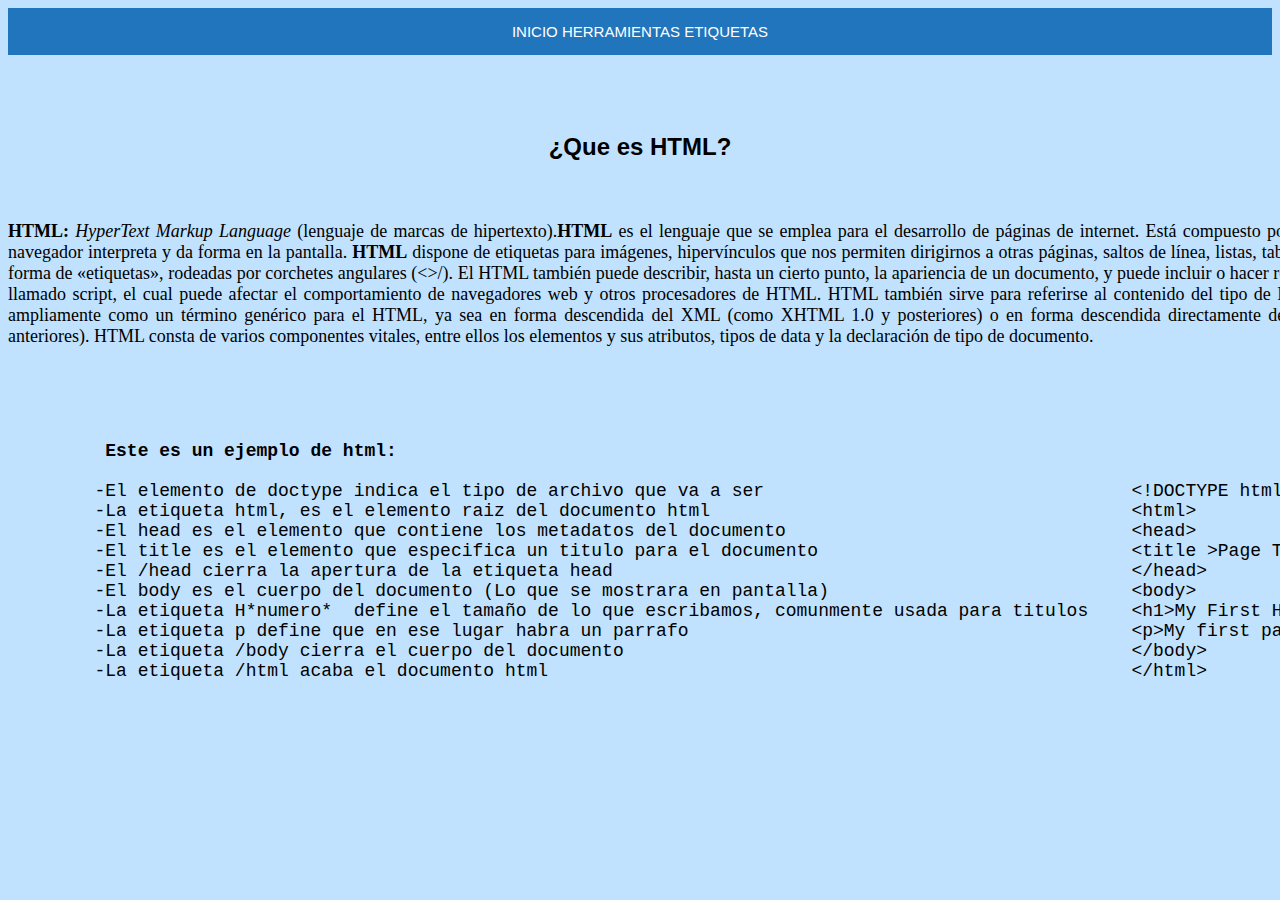
<file: index.html>
<!DOCTYPE html>
<html lang="es">
<head>
<title>AprendeHTML</title>
<meta charset="utf-8">
<meta name="author" content="Cristian Turosu">
<link rel="stylesheet" type="text/css" href="index.css">
</head>
<body class="cuerpo">

<nav class="menu">

	<a class="links" href="index.html">INICIO</a>
	<a class="links" href="herramientas.html">HERRAMIENTAS</a>
	<a class="links" href="etiquetas.html">ETIQUETAS</a>

</nav>
<br><br><br>
<h3 class="titulos">¿Que es HTML?</h3>
<br><br>
	<p class="parrafos">
	
<b>HTML:</b> <i>HyperText Markup Language</i> (lenguaje de marcas de hipertexto).<b>HTML</b> es el lenguaje que se emplea para el desarrollo de páginas de internet.
Está compuesto por una seríe de etiquetas que el navegador interpreta y da forma en la pantalla.
<b>HTML</b> dispone de etiquetas para imágenes, hipervínculos que nos permiten dirigirnos a otras páginas, saltos de línea, listas, tablas, etc.El HTML se escribe en forma de «etiquetas», 
rodeadas por corchetes angulares (&lt;&gt;/). El HTML también puede describir, hasta un cierto punto, la apariencia de un documento,
y puede incluir o hacer referencia a un tipo de programa llamado script, el cual puede afectar el comportamiento de navegadores web y otros procesadores de HTML.
HTML también sirve para referirse al contenido del tipo de MIME text/html o todavía más ampliamente como un término genérico para el HTML, ya sea en forma descendida del XML
(como XHTML 1.0 y posteriores) o en forma descendida directamente de SGML (como HTML 4.01 y anteriores).
HTML consta de varios componentes vitales, entre ellos los elementos y sus atributos, tipos de data y la declaración de tipo de documento.

	</p>
	<br><br><br>
	<pre class="html">
	
	
	 <b>Este es un ejemplo de html:</b>
	 
	-El elemento de doctype indica el tipo de archivo que va a ser					&lt;!DOCTYPE html&gt;
	-La etiqueta html, es el elemento raiz del documento html					&lt;html&gt;
	-El head es el elemento que contiene los metadatos del documento				&lt;head&gt;
	-El title es el elemento que especifica un titulo para el documento				&lt;title &gt;Page Title&lt;/title&gt;	
	-El /head cierra la apertura de la etiqueta head						&lt;/head&gt;
	-El body es el cuerpo del documento (Lo que se mostrara en pantalla)				&lt;body&gt;
	-La etiqueta H*numero*  define el tamaño de lo que escribamos, comunmente usada para titulos	&lt;h1&gt;My First Heading&lt;/h1&gt;
	-La etiqueta p define que en ese lugar habra un parrafo						&lt;p&gt;My first paragraph.&lt;/p&gt;
	-La etiqueta /body cierra el cuerpo del documento						&lt;/body&gt;
	-La etiqueta /html acaba el documento html							&lt;/html&gt;

	</pre>
	
	
	
	

</body>
</html>
</file>
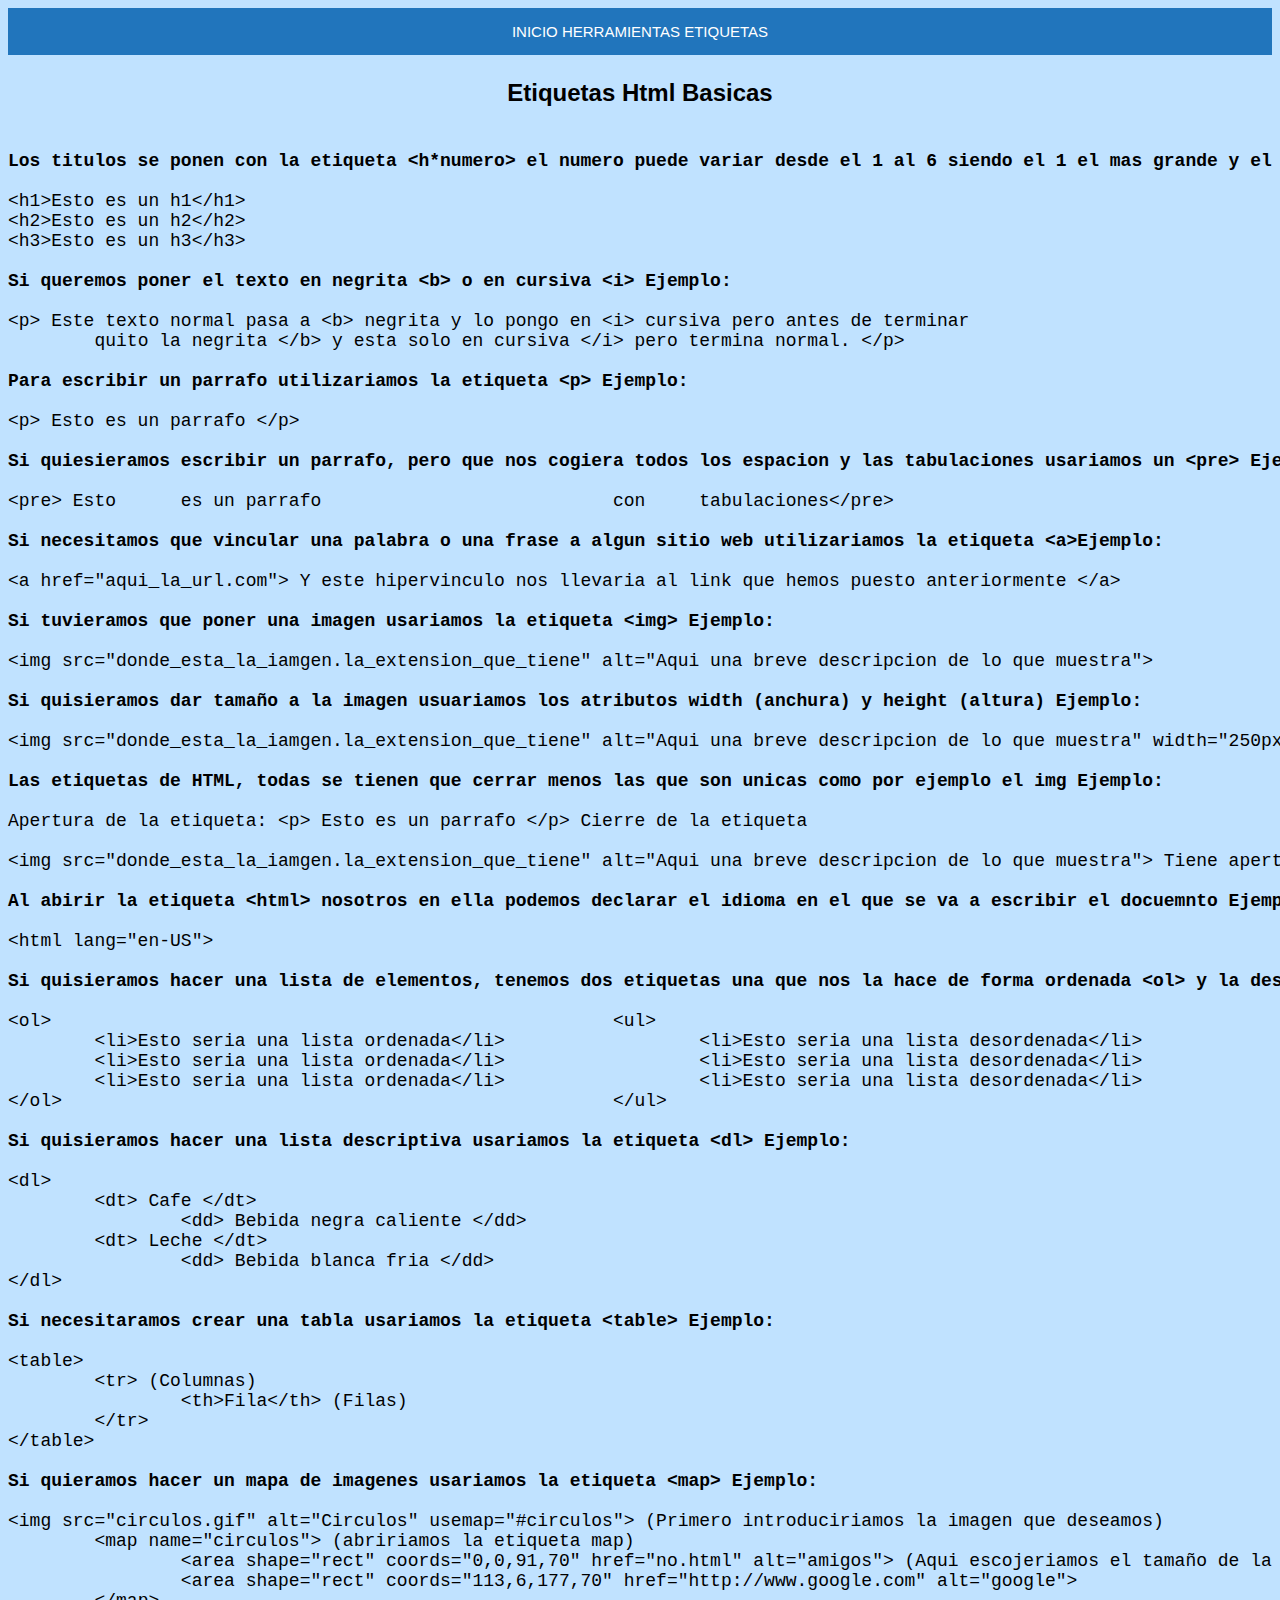
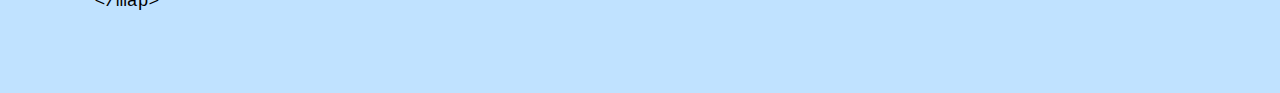
<file: etiquetas.html>
<!DOCTYPE html>
<html lang="es">
<head>
<title>Etiquetas</title>
<meta charset="utf-8">
<meta name="author" content="Cristian Turosu">
<link rel="stylesheet" type="text/css" href="index.css">
</head>
<body class="cuerpo">
<nav class="menu">

	<a class="links" href="index.html">INICIO</a>
	<a class="links" href="herramientas.html">HERRAMIENTAS</a>
	<a class="links" href="etiquetas.html">ETIQUETAS</a>

</nav>

<h3 class="titulos">Etiquetas Html Basicas</h3>
<pre class="html">

<b>Los titulos se ponen con la etiqueta &lt;h*numero&gt; el numero puede variar desde el 1 al 6 siendo el 1 el mas grande y el 6 el mas pequeño Ejemplos:</b>

&lt;h1&gt;Esto es un h1&lt;/h1&gt;
&lt;h2&gt;Esto es un h2&lt;/h2&gt;
&lt;h3&gt;Esto es un h3&lt;/h3&gt;

<b>Si queremos poner el texto en negrita &lt;b&gt; o en cursiva &lt;i&gt; Ejemplo:</b>

&lt;p&gt; Este texto normal pasa a &lt;b&gt; negrita y lo pongo en &lt;i&gt; cursiva pero antes de terminar 
	quito la negrita &lt;/b&gt; y esta solo en cursiva &lt;/i&gt; pero termina normal. &lt;/p&gt;

<b>Para escribir un parrafo utilizariamos la etiqueta &lt;p&gt; Ejemplo:</b>

&lt;p&gt; Esto es un parrafo &lt;/p&gt;

<b>Si quiesieramos escribir un parrafo, pero que nos cogiera todos los espacion y las tabulaciones usariamos un &lt;pre&gt; Ejemplo:</b>

&lt;pre&gt; Esto 	es un parrafo 				con 	tabulaciones&lt;/pre&gt;

<b>Si necesitamos que vincular una palabra o una frase a algun sitio web utilizariamos la etiqueta &lt;a&gt;Ejemplo:</b>

&lt;a href="aqui_la_url.com"&gt; Y este hipervinculo nos llevaria al link que hemos puesto anteriormente &lt;/a&gt;

<b>Si tuvieramos que poner una imagen usariamos la etiqueta &lt;img&gt; Ejemplo:</b>

&lt;img src="donde_esta_la_iamgen.la_extension_que_tiene" alt="Aqui una breve descripcion de lo que muestra"&gt;

<b>Si quisieramos dar tamaño a la imagen usuariamos los atributos width (anchura) y height (altura) Ejemplo: </b>

&lt;img src="donde_esta_la_iamgen.la_extension_que_tiene" alt="Aqui una breve descripcion de lo que muestra" width="250px" height="250px"&gt;

<b>Las etiquetas de HTML, todas se tienen que cerrar menos las que son unicas como por ejemplo el img Ejemplo:</b>

Apertura de la etiqueta: &lt;p&gt; Esto es un parrafo &lt;/p&gt; Cierre de la etiqueta

&lt;img src="donde_esta_la_iamgen.la_extension_que_tiene" alt="Aqui una breve descripcion de lo que muestra"&gt; Tiene apertura pero no cierre

<b>Al abirir la etiqueta &lt;html&gt; nosotros en ella podemos declarar el idioma en el que se va a escribir el docuemnto Ejemplo: </b>

&lt;html lang="en-US"&gt;

<b>Si quisieramos hacer una lista de elementos, tenemos dos etiquetas una que nos la hace de forma ordenada &lt;ol&gt; y la desordenada &lt;ul&gt; </b>

&lt;ol&gt;							&lt;ul&gt;
	&lt;li&gt;Esto seria una lista ordenada&lt;/li&gt;			&lt;li&gt;Esto seria una lista desordenada&lt;/li&gt;
	&lt;li&gt;Esto seria una lista ordenada&lt;/li&gt;			&lt;li&gt;Esto seria una lista desordenada&lt;/li&gt;
	&lt;li&gt;Esto seria una lista ordenada&lt;/li&gt;			&lt;li&gt;Esto seria una lista desordenada&lt;/li&gt;
&lt;/ol&gt;							&lt;/ul&gt;

<b>Si quisieramos hacer una lista descriptiva usariamos la etiqueta &lt;dl&gt; Ejemplo:</b>

&lt;dl&gt;
	&lt;dt&gt; Cafe &lt;/dt&gt;
		&lt;dd&gt; Bebida negra caliente &lt;/dd&gt;
	&lt;dt&gt; Leche &lt;/dt&gt;
		&lt;dd&gt; Bebida blanca fria &lt;/dd&gt;
&lt;/dl&gt;

<b>Si necesitaramos crear una tabla usariamos la etiqueta &lt;table&gt; Ejemplo:</b>

&lt;table&gt;
	&lt;tr&gt; (Columnas)
		&lt;th&gt;Fila&lt;/th&gt; (Filas)
	&lt;/tr&gt; 
&lt;/table&gt;

<b>Si quieramos hacer un mapa de imagenes usariamos la etiqueta &lt;map&gt; Ejemplo:</b>

&lt;img src="circulos.gif" alt="Circulos" usemap="#circulos"&gt; (Primero introduciriamos la imagen que deseamos)
	&lt;map name="circulos"&gt; (abririamos la etiqueta map)
		&lt;area shape="rect" coords="0,0,91,70" href="no.html" alt="amigos"&gt; (Aqui escojeriamos el tamaño de la zona donde cliquemos)
		&lt;area shape="rect" coords="113,6,177,70" href="http://www.google.com" alt="google"&gt;
	&lt;/map&gt;
</pre>

</body>
</html>
</file>
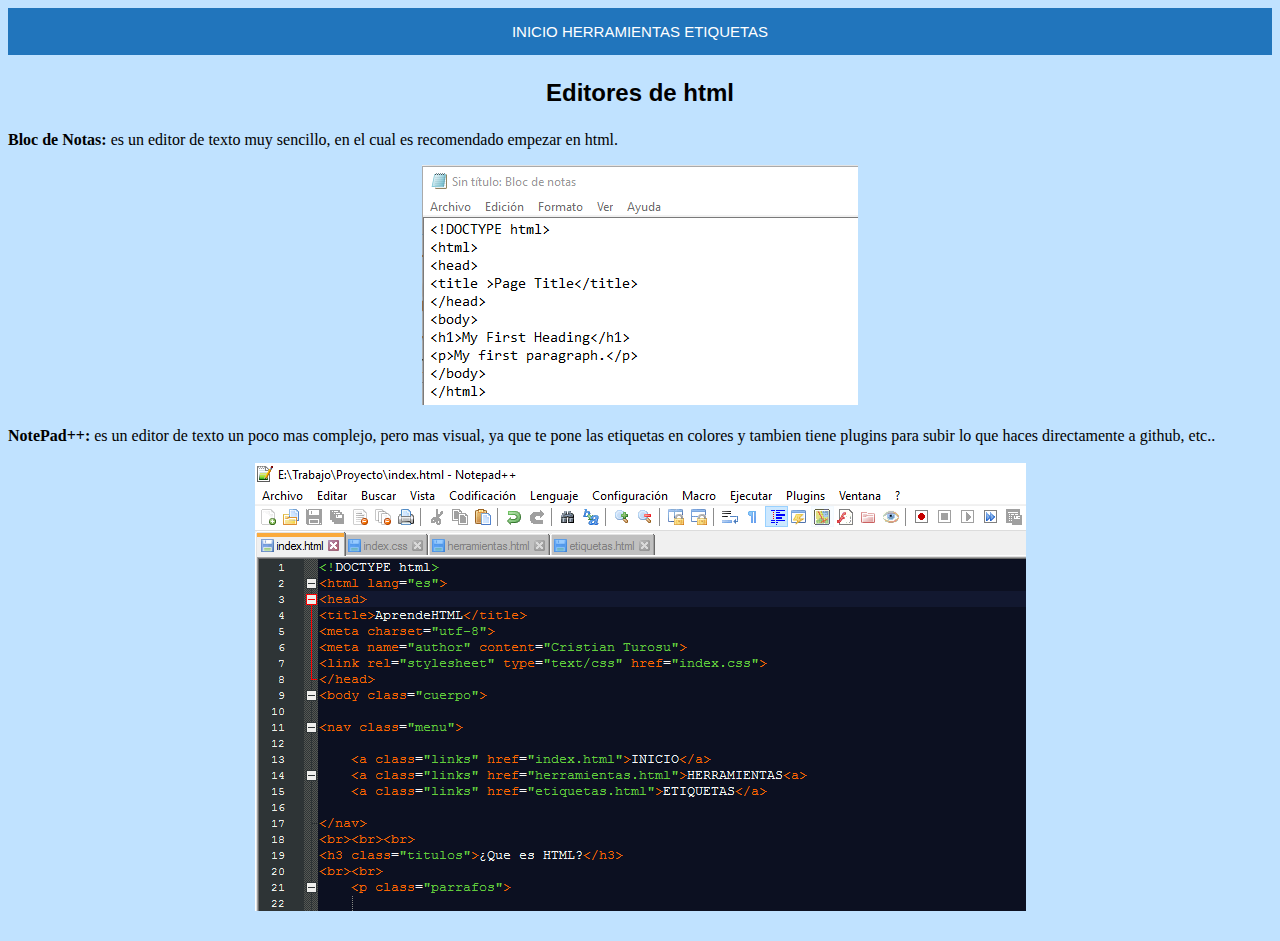
<file: herramientas.html>
<!DOCTYPE html>
<html lang="es">
<head>
<title>Etiquetas</title>
<meta charset="utf-8">
<meta name="author" content="Cristian Turosu">
<link rel="stylesheet" type="text/css" href="index.css">
</head>
<body class="cuerpo">
<nav class="menu">

	<a class="links" href="index.html">INICIO</a>
	<a class="links" href="herramientas.html">HERRAMIENTAS</a>
	<a class="links" href="etiquetas.html">ETIQUETAS</a>

</nav>

<h3 class="titulos">Editores de html</h3>

<p> 

	<b>Bloc de Notas:</b> es un editor de texto muy sencillo, en el cual es recomendado empezar en html.<br>
	<div class="herramientas"><img src="Imagenes\Blocdenotas.PNG" alt="blocdenotas"></div><br>
	<b>NotePad++:</b> es un editor de texto un poco mas complejo, pero mas visual, ya que te pone las etiquetas en colores y tambien tiene plugins para subir lo que haces directamente a github, etc..<br><br>
	<div class="herramientas"><img src="Imagenes\Notepad.PNG" alt="Notepad++"></div><br>


</body>
</html>
</file>
<file: index.css>
body.cuerpo {
	background-color: #C0E2FF;
}h3.titulos {
	font: 150% Arial;
	text-align: center;
	font-weight: bold;
}p.parrafos {
	text-align: justify;
	font-size: 18px;
	width:1500px;
	margin:auto;
}nav.menu{
	text-align:center;
	float:none;
    margin-top:;
	font-family: Arial;
	font-size:15px;
	text-decoration: none;
	padding: 15px;
	padding-left:;
	background-color: #2175bc;
	color: #fff
}a.links{
	color:#FFFFFF;
	text-decoration: none;
}a:hover{
	background-color: #2586d7;
	margin-top:-2px;
	padding-bottom:12px;	
}pre.html{
	font-size: 18px;
	width:1500px;
	margin:auto;
}div.herramientas{
	text-align:center;
	display: block;
}
</file>
